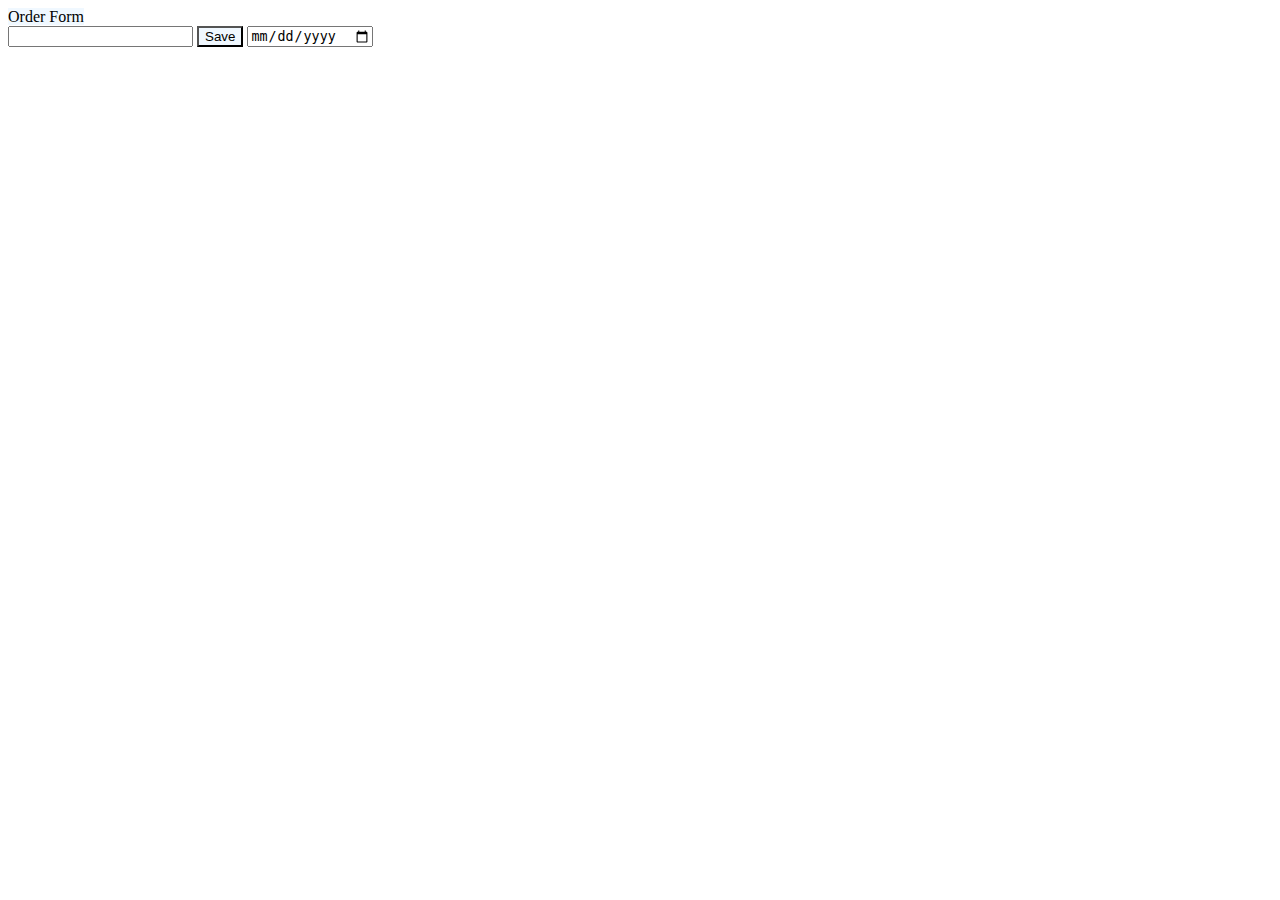
<file: index.html>
<html>

<head>
    <title> My app</title>
</head>

<body>
    <label style="background-color: aliceblue;">Order Form </label>
    <div>
        <input type="text" id="firstname">
        <input type="button" value="Save" style="background-color: aliceblue;">
        <input type="date">
    </div>
    
</body>


</html>
</file>
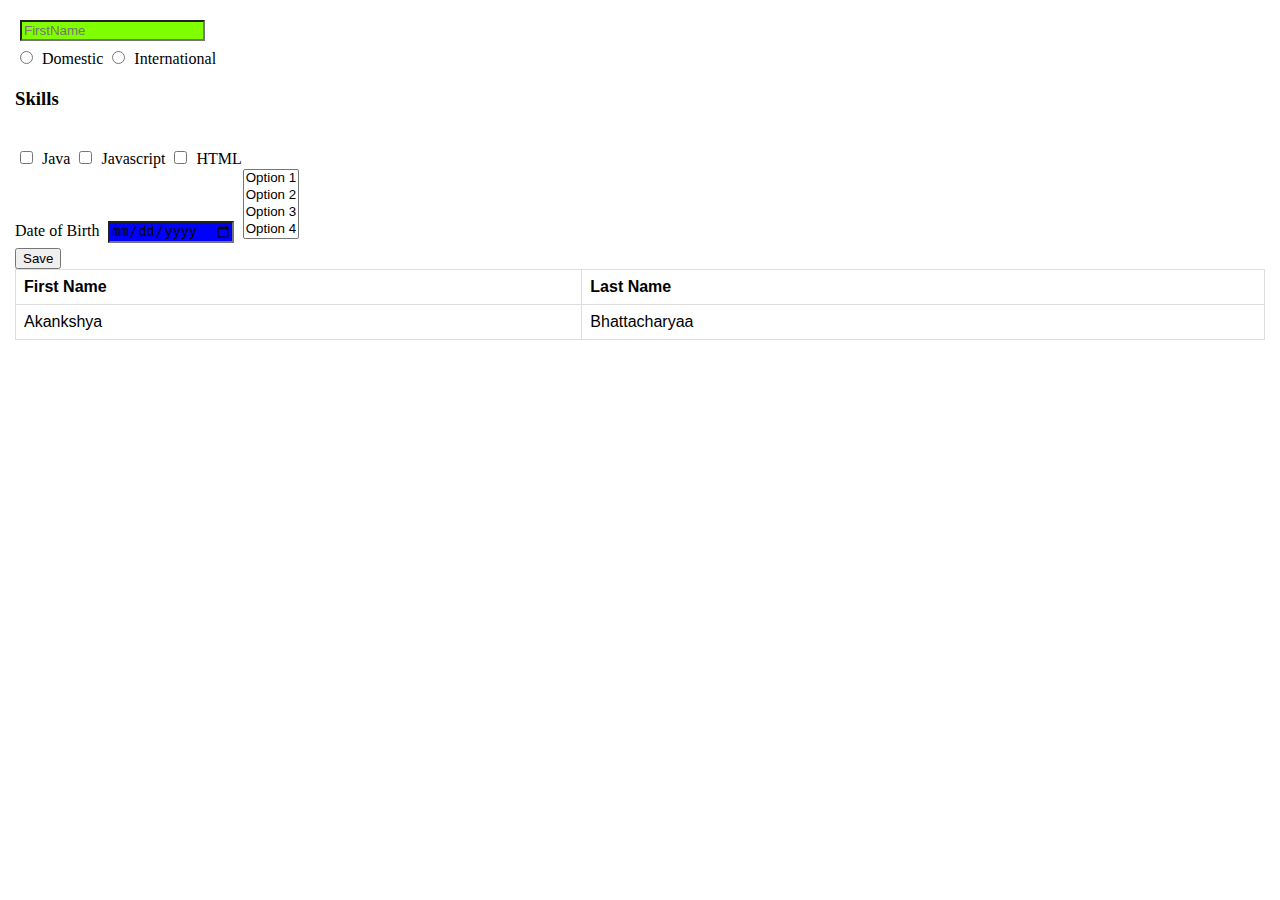
<file: myform.html>
<html>
<link rel="stylesheet" href="myform.css">

<head>
    <title> My Form</title>
</head>

<body>
    <form>
        <input placeholder="FirstName" style="background-color: chartreuse;"><br>
       <div onclick="action2()">
        <input type="radio" name="type"> Domestic
        <input type="radio" name="type"> International
        <br>
       </div>
        
        <h3>Skills</h3><br>
        <div onclick="doSomething()">
            <input type="checkbox"> Java
            <input type="checkbox"> Javascript
            <input type="checkbox"> HTML
            <br>
        </div>

        <label>Date of Birth</label> <input type="date">
        <select multiple>
            <option value="Option1"> Option 1</option>
            <option value="Option2"> Option 2</option>
            <option value="Option3"> Option 3</option>
            <option value="Option4"> Option 4</option>
        </select><br>
        <button onclick="add()">Save</button>
        <table>
            <thead>
                <th>First Name</th>
                <th>Last Name</th>
            </thead>
            <tbody>
                <tr>
                    <td>Akankshya</td>
                    <td>Bhattacharyaa</td>
                </tr>
            </tbody>
        </table>
    </form>

</body>
<script src="myform.js"></script>


</html>
</file>
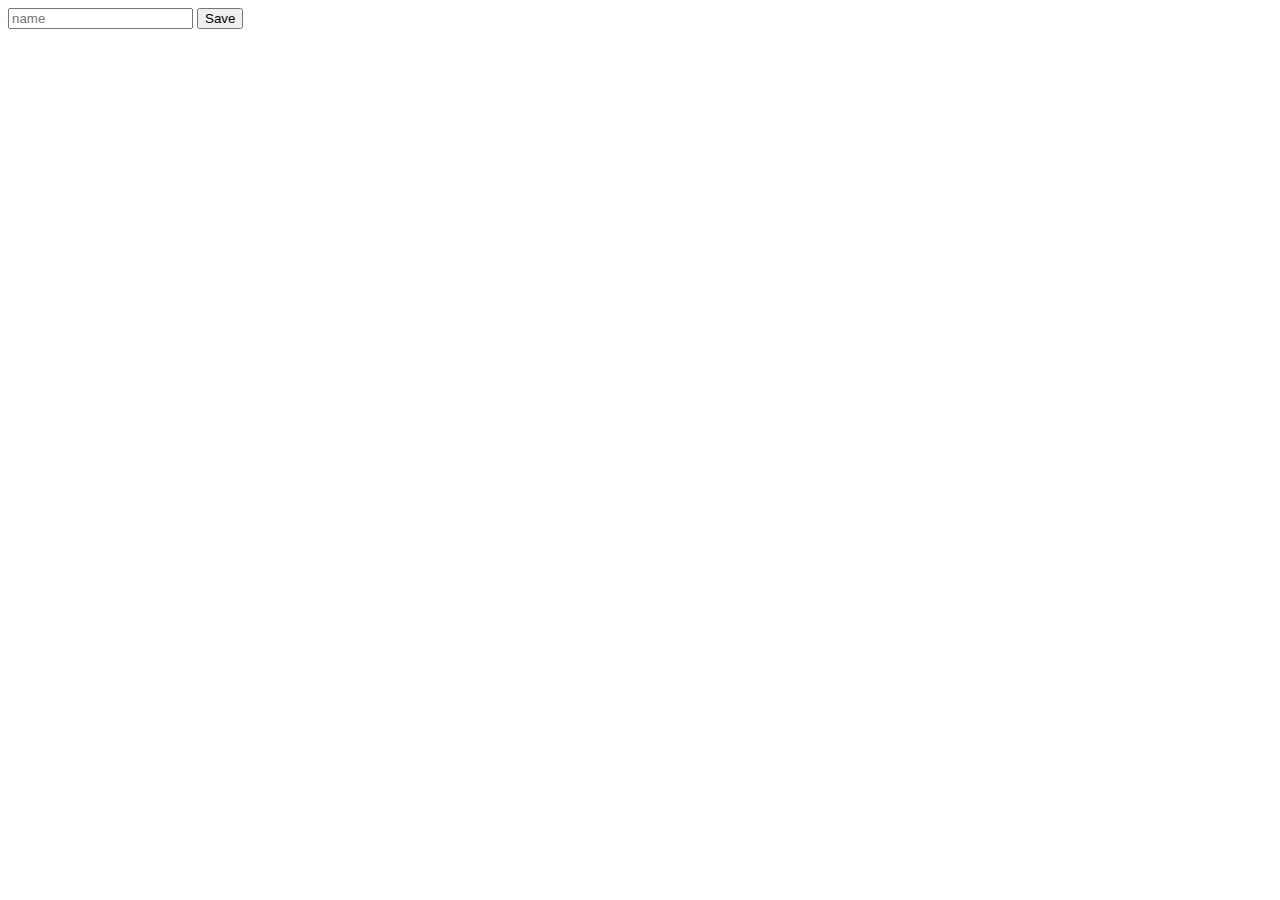
<file: newindexhtml5.html>
<html>
    <head>
        <meta charset="UTF-8">
        <title>javascript rocks</title>
        <script src= "arrowfunction.js"></script>

    </head>
    <body>
        <input placeholder="name">
        <button>Save</button>
        <table>
        
        </table>
    </body>
</html>
</file>
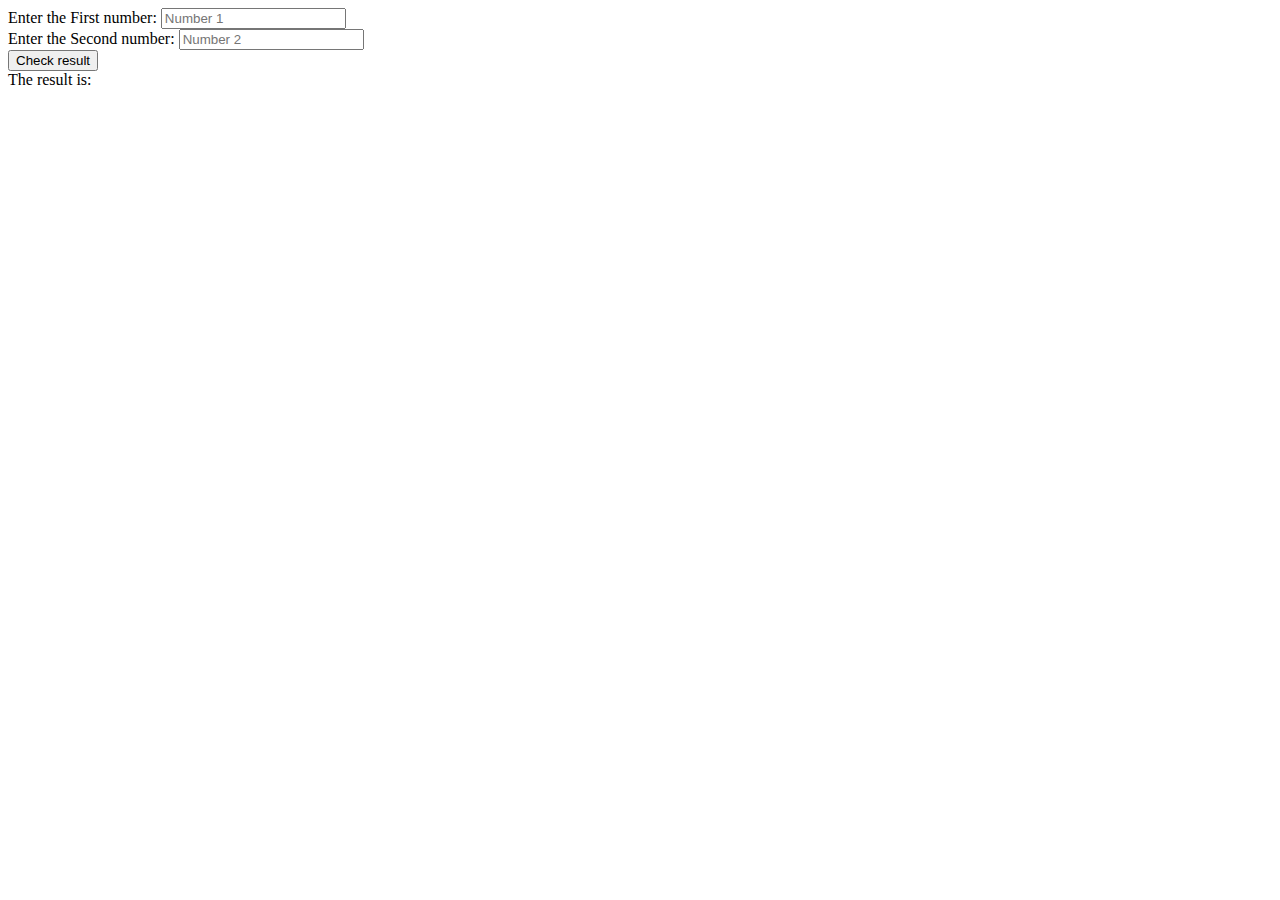
<file: assignment1/assignment.html>
<html>
    <head>
        <meta charset="UTF-8">
        <title>Assignment</title>
        <script src= "ass.js"></script>

    </head>
    <body>
        Enter the First number:
      <input type="text" placeholder="Number 1" id="number1"><br>
      Enter the Second number:
      <input type="text" placeholder="Number 2" id="number2"><br>
      <button onclick="check()">Check result</button><br>
      
      The result is: <label id="result"> </label>
    </body>
</html>
</file>
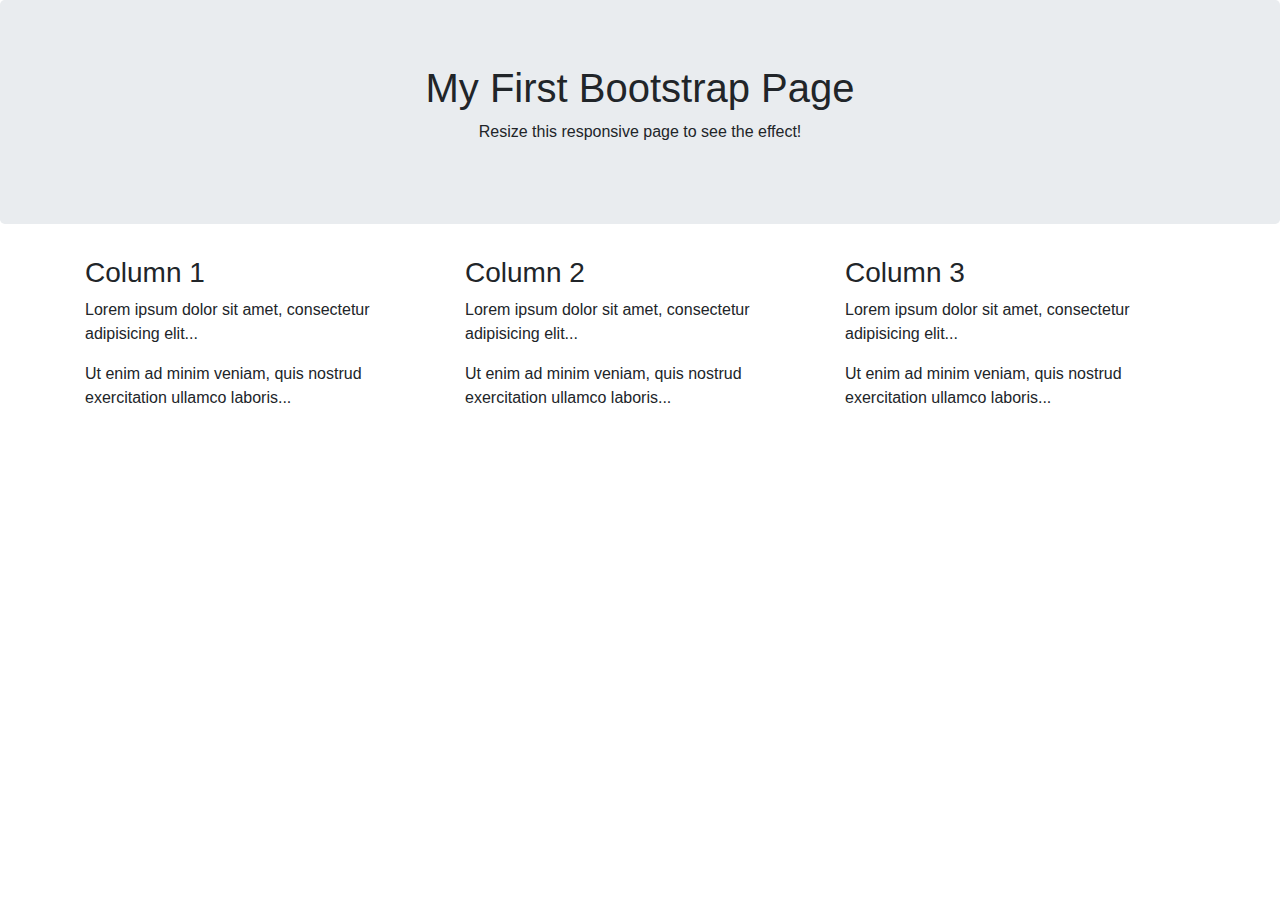
<file: bootsrap/bootstrap1.html>
<!DOCTYPE html>
<html lang="en">
<head>
  <title>Bootstrap Example</title>
  <meta charset="utf-8">
  <meta name="viewport" content="width=device-width, initial-scale=1">
  <link rel="stylesheet" href="https://maxcdn.bootstrapcdn.com/bootstrap/4.5.2/css/bootstrap.min.css">
  <script src="https://ajax.googleapis.com/ajax/libs/jquery/3.5.1/jquery.min.js"></script>
  <script src="https://cdnjs.cloudflare.com/ajax/libs/popper.js/1.16.0/umd/popper.min.js"></script>
  <script src="https://maxcdn.bootstrapcdn.com/bootstrap/4.5.2/js/bootstrap.min.js"></script>
</head>
<body>

<div class="jumbotron text-center">
  <h1>My First Bootstrap Page</h1>
  <p>Resize this responsive page to see the effect!</p> 
</div>
  
<div class="container">
  <div class="row">
    <div class="col-sm-4">
      <h3>Column 1</h3>
      <p>Lorem ipsum dolor sit amet, consectetur adipisicing elit...</p>
      <p>Ut enim ad minim veniam, quis nostrud exercitation ullamco laboris...</p>
    </div>
    <div class="col-sm-4">
      <h3>Column 2</h3>
      <p>Lorem ipsum dolor sit amet, consectetur adipisicing elit...</p>
      <p>Ut enim ad minim veniam, quis nostrud exercitation ullamco laboris...</p>
    </div>
    <div class="col-sm-4">
      <h3>Column 3</h3>        
      <p>Lorem ipsum dolor sit amet, consectetur adipisicing elit...</p>
      <p>Ut enim ad minim veniam, quis nostrud exercitation ullamco laboris...</p>
    </div>
  </div>
</div>

</body>
</html>
</file>
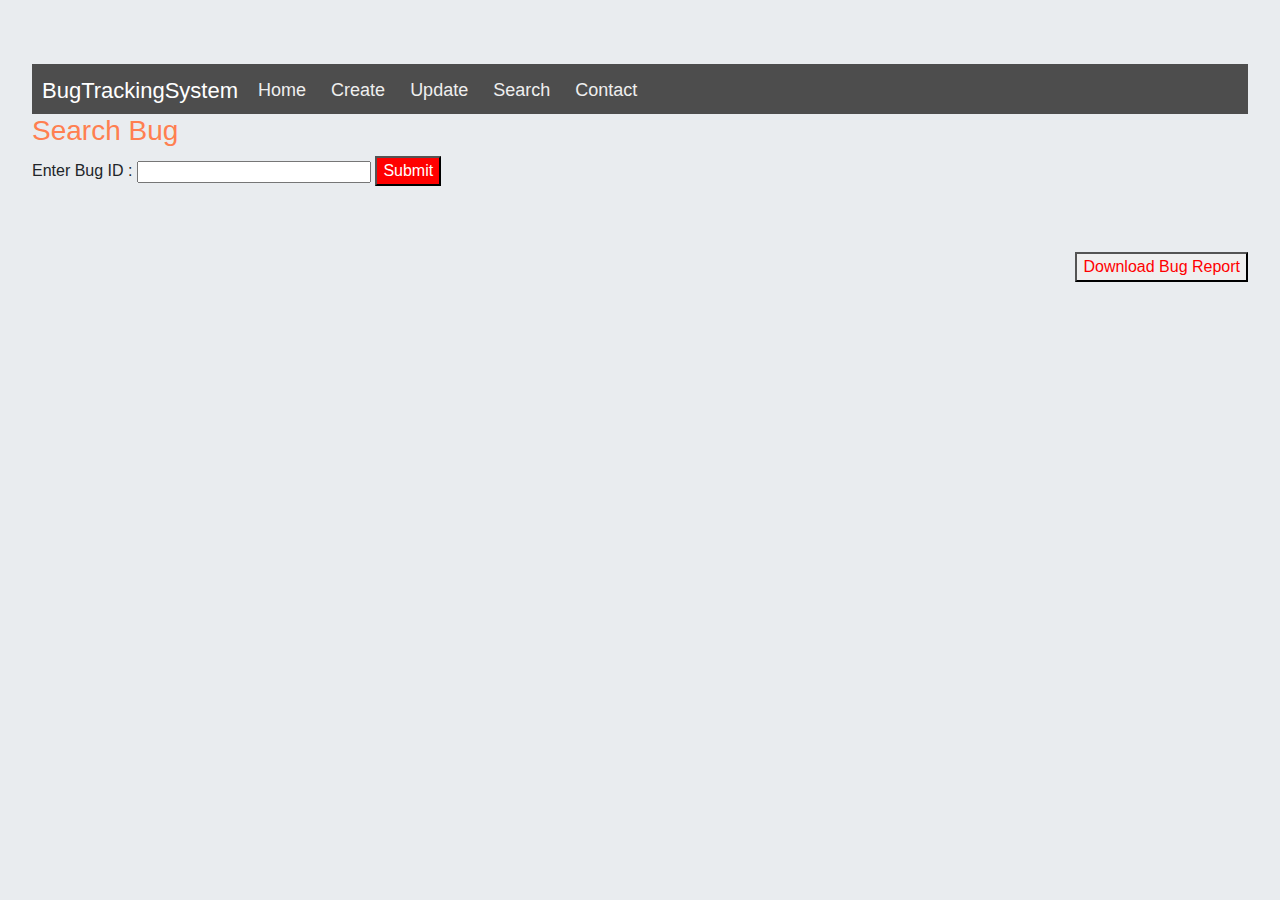
<file: BTS-page3/page3.html>
<!DOCTYPE html>
<html lang="en">
<head>
  <title>Search Bug</title>
  <meta charset="utf-8">
  <meta name="viewport" content="width=device-width, initial-scale=1">
  <link rel="stylesheet" href="https://maxcdn.bootstrapcdn.com/bootstrap/4.5.2/css/bootstrap.min.css">
  <script src="page3.js"></script>
  <link rel="stylesheet" href="page3.css">
</head>
<body class="jumbotron">
  <div class="nav">
    <input type="checkbox" id="nav-check">
    <div class="nav-header">
      <div class="nav-title">
        BugTrackingSystem
      </div>
    </div>
    <div class="nav-btn">
      <label for="nav-check">
        <span></span>
        <span></span>
        <span></span>
      </label>
    </div>
    
    <div class="nav-links">
      <a href="#1">Home</a>
      <a href="#2">Create</a>
      <a href="#3">Update</a>
      <a href="#4">Search</a>
      <a href="#5">Contact</a>
    </div>
  </div>

    <h3> Search Bug</h3>
    <h7> Enter Bug ID :      
        <input id="bugID">
        <button id="Submit" onclick="generate_table()">Submit</button>  </h7>
        <div id="padding"></div>
        <p id="showData"></p>
       <p id="notfound"></p>
       <div id="button"> <button id="col">Download Bug Report</button></div> 
    </body>
</html>
</file>
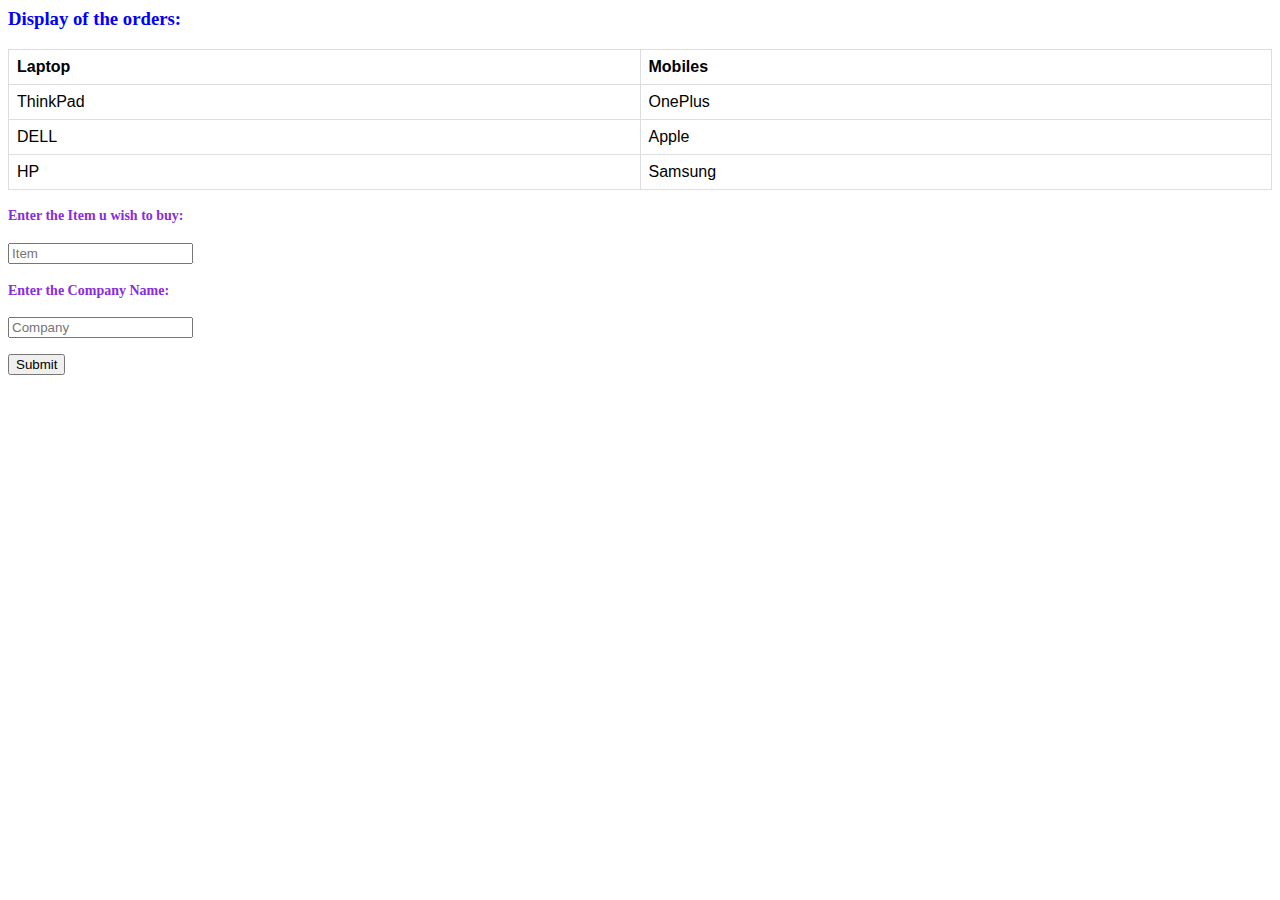
<file: bugtrackingUI/form.html>
<html>
<link rel="stylesheet" href="form.css">

<head>
    <title> Order Recording</title>
</head>

<body>
    <h3>
        Display of the orders:
    </h3>
    <table>
        <thead>
            <th>Laptop</th>
            <th>Mobiles</th>
        </thead>
        <tbody>
            <tr>
                <td>ThinkPad</td>
                <td>OnePlus</td>
            </tr>
            <tr>
                <td>DELL</td>
                <td>Apple</td>
            </tr>
            <tr>
                <td>HP</td>
                <td>Samsung</td>
            </tr>
        </tbody>
    </table>
    <form>
        <div>
            <h4> Enter the Item u wish to buy:</h4>
            <input type="text" placeholder="Item">
        </div>
        <div>
            <h4> Enter the Company Name:</h4>
            <input type="text" placeholder="Company">
        </div>
    </form>
    <div>
        <button onclick="save()">Submit</button>
    </div>

</body>
<script src= "form.js"></script>
</html>
</file>
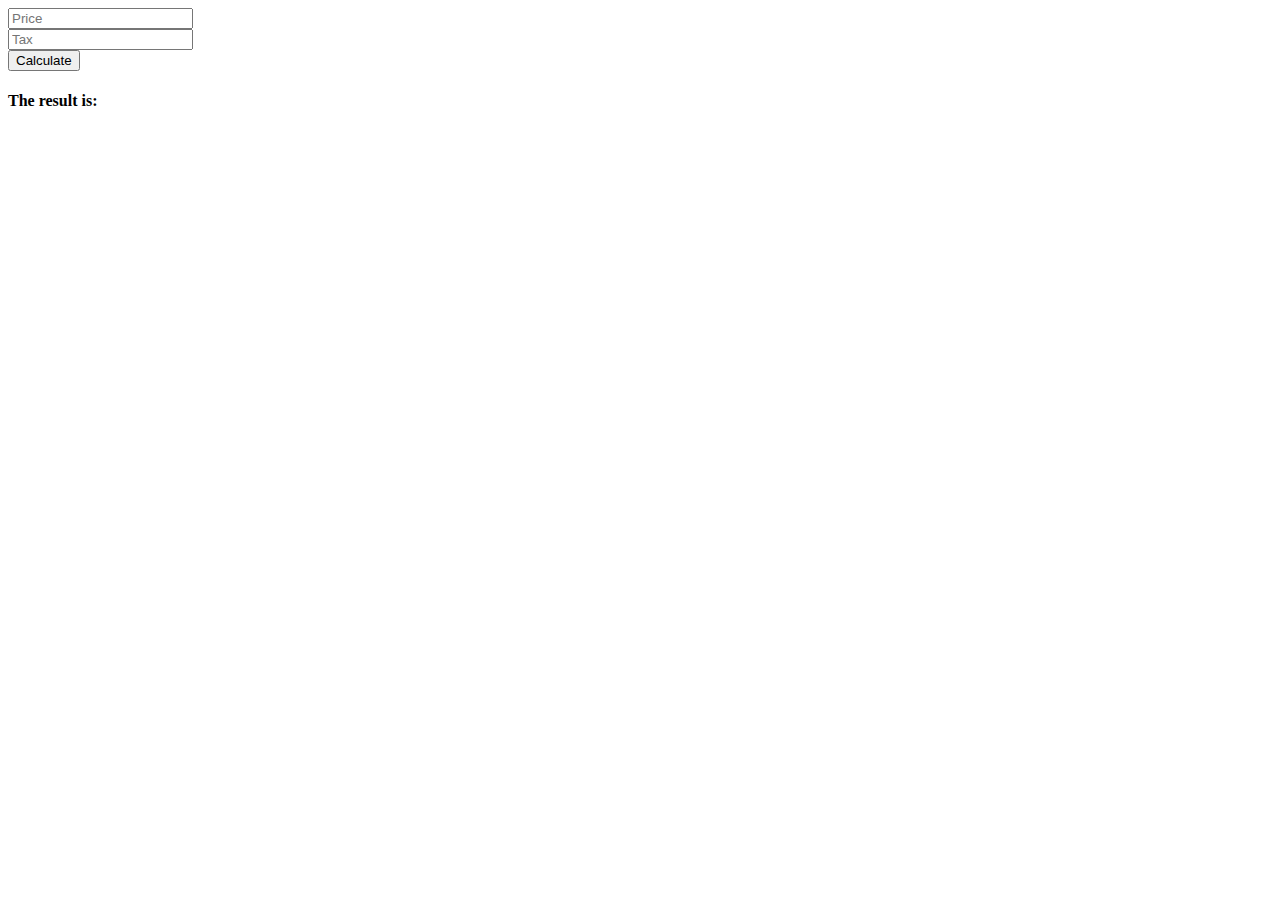
<file: OrderTracking/calculate.html>
<html>


<head>
    <title> Calculat Tax</title>
</head>

<body>
    <input type="text" placeholder="Price" id="Price"> <br>
    <input type="text" placeholder="Tax" id="Tax"> <br>
    <button onclick="check()">Calculate</button>
    <h4>The result is: <span id="result"> </span></h4>


</body>
<script src=" calculate.js"></script>
</html>
</file>
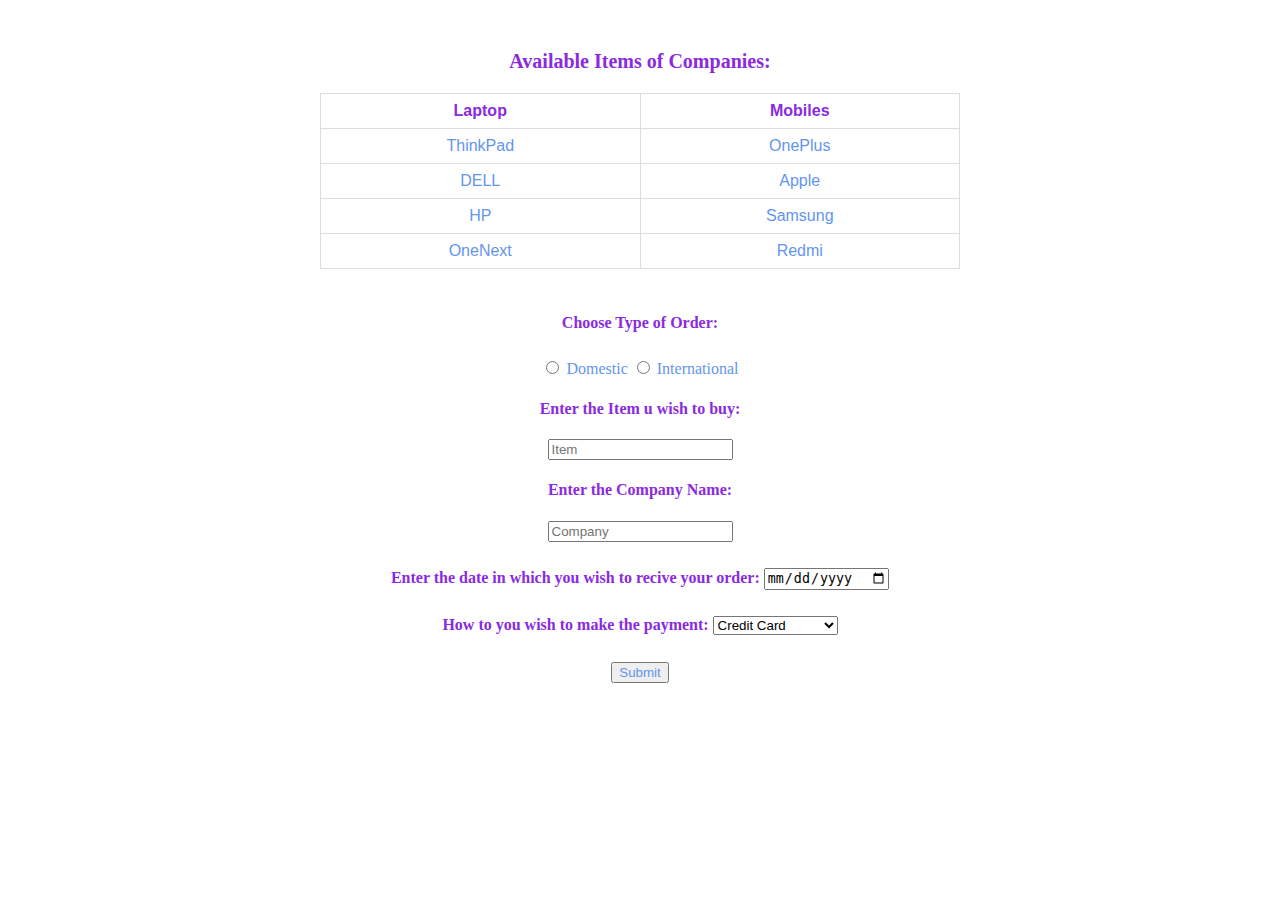
<file: OrderTracking/form.html>
<html>
<link rel="stylesheet" href="form.css">

<head>
    <title> Order Recording</title>
</head>

<body text-align-center>
    <h3>
        Available Items of Companies:
    </h3>
    <table class ="center">
        <thead>
            <th>Laptop</th>
            <th>Mobiles</th>
        </thead>
        <tbody>
            <tr>
                <td>ThinkPad</td>
                <td>OnePlus</td>
            </tr>
            <tr>
                <td>DELL</td>
                <td>Apple</td>
            </tr>
            <tr>
                <td>HP</td>
                <td>Samsung</td>
            </tr>
            <tr>
                <td>OneNext</td>
                <td>Redmi</td>
            </tr>
        </tbody>
    </table><br>
    <form >
        <div>
            <h5>Choose Type of Order:</h5>
            <input type="radio" name="type" > <label>Domestic</label>
            <input type="radio" name="type"> <label>International</label>
        </div>
        <div>
            <h4> Enter the Item u wish to buy:</h4>
            <input type="text" placeholder="Item" onchange="next()">
        </div>
        <div>
            <h4> Enter the Company Name:</h4>
            <input type="text" placeholder="Company" onchange="next()">
        </div>
    
            <h5>Enter the date in which you wish to recive your order:
            <input type="date">
        </h5>
        
            <h5>How to you wish to make the payment:
           <select>
                <option value="Option1">Credit Card</option>
                <option value="Option2">Debit Card</option>
                <option value="Option3"> Net Banking</option>
                <option value="Option4"> Cash On delivery</option>
            </select>
        </h5>
    </form>
    <div>
        <button onclick="save()">Submit</button>
    </div>

</body>
<script src= "form.js"></script>
</html>
</file>
<file: myform.css>
input{
    background-color: bisque;
    /*width: 100px;*/
   /* height: 30px;*/
   margin: 5px;
  /* float: right;*/
}
body{
    margin: 15px;
}
input[type=date]{
    background-color:blue;
}
table {
    font-family: arial, sans-serif;
    border-collapse: collapse;
    width: 100%;
  }
  
  td, th {
    border: 1px solid #dddddd;
    text-align: left;
    padding: 8px;
  }
  
  tr:nth-child(even) {
    background-color: #dddddd;
  }
</file>
<file: BTS-page3/page3.css>
.nav {
    height: 50px;
    width: 100%;
    background-color: #4d4d4d;
    position: relative;
  }
   
  .nav > .nav-header {
    display: inline;
  }
  .nav > .nav-header > .nav-title {
    display: inline-block;
    font-size: 22px;
    color: #fff;
    padding: 10px 10px 10px 10px;
  }

  .nav > .nav-links {
    display: inline;
    float: right;
    font-size: 18px;
  }
   
  .nav > .nav-links > a {
    display: inline-block;
    padding: 13px 10px 13px 10px;
    text-decoration: none;
    color: #efefef;
  }
   
  .nav > .nav-links > a:hover {
    background-color: rgba(0, 0, 0, 0.3);
  }

  .nav > .nav-btn,
  .nav > #nav-check {
  display: none;
}


   

h3{
    font-family: 'Gill Sans', 'Gill Sans MT', Calibri, 'Trebuchet MS', sans-serif;
    color: coral;
}

h7{
    font-family: 'Segoe UI', Tahoma, Geneva, Verdana, sans-serif
    

}
#bugID{
    width: 250;
    
}
#Submit{
    width: 100x;
    background-color: red;
    color: white;
    font-family: 'Segoe UI', Tahoma, Geneva, Verdana, sans-serif;
    font-size: 12;
    
}
th, td, p, input {
    font:14px Verdana;
    text-align: center;
    padding-left: 50px;
}
table, th, td 
{
    border: solid 1px #DDD;
    border-collapse: collapse;
    padding: 2px 3px;
    text-align: center;
    padding-left: 50px;
}
th {
    font-weight:bold;
}
#tab{
    column-gap: 40px;
}
#button{
    color: red;
    text-align: right;
}
#col{
    color: red;
}
#padding{
    padding-top: 50px;
}
</file>
<file: bugtrackingUI/form.css>
h3{
    color: blue;
}
h4{
    color: blueviolet;
    font-size: 14;
}
table {
    font-family: arial, sans-serif;
    border-collapse: collapse;
    width: 100%;
  }
  
  td, th {
    border: 1px solid #dddddd;
    text-align: left;
    padding: 8px;
  }
  button{
      
  }
</file>
<file: OrderTracking/form.css>
body {
  margin:50px 0; 
  padding:0;
  text-align:center;
}
h3{
  color: blueviolet;
    font-size: 20;
}
h4{
    color: blueviolet;
    font-size: 16;
}
h5{
  color: blueviolet;
  font-size: 16;
}
table {
    font-family: arial, sans-serif;
    color: blueviolet;
    border-collapse: collapse;
    width: 50%;
    text-align: center;
  }
  td {
    border: 1px solid #dddddd;
    text-align: left;
    padding: 8px;
    color: cornflowerblue;
    text-align: center;
  }
  
   th {
    border: 1px solid #dddddd;
    text-align: left;
    padding: 8px;
    text-align: center;
  }
  button{
      color: cornflowerblue;
  }
  input[type= radio]{
    color: cornflowerblue;
    font-style: italic;
  }
  label{
    color: cornflowerblue;
  }
  .center{
    margin-left: auto;
  margin-right: auto;
  }
</file>
